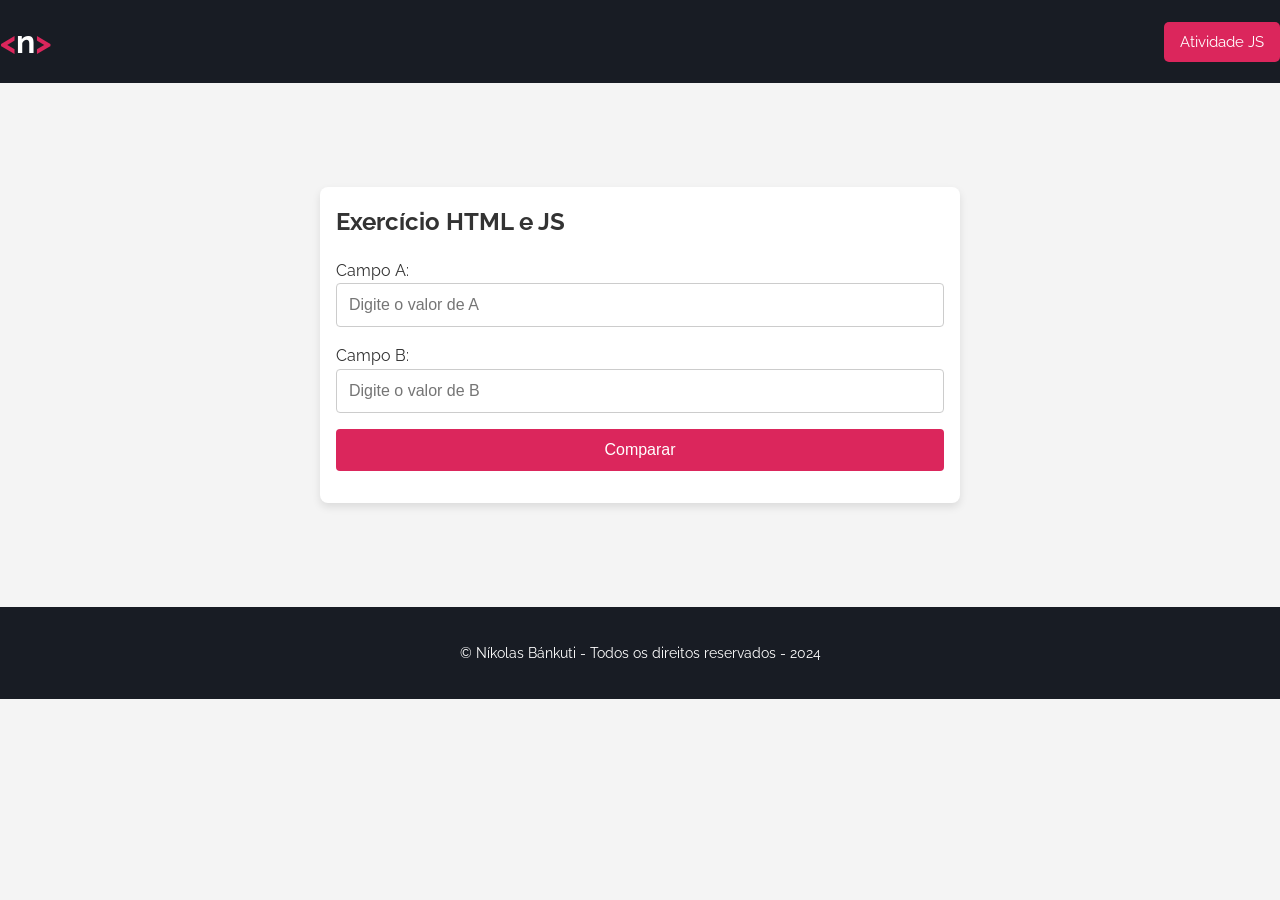
<file: index.html>
<!DOCTYPE html>
<html lang="pt-br">

<head>
    <meta charset="UTF-8">
    <meta name="viewport" content="width=device-width, initial-scale=1.0">
    <meta name="description" content="Página de exercício HTML e JS com formulário interativo.">
    <link rel="preconnect" href="https://fonts.googleapis.com">
    <link rel="preconnect" href="https://fonts.gstatic.com" crossorigin>
    <link href="https://fonts.googleapis.com/css2?family=Raleway:wght@400;700&family=Roboto:wght@400;500&display=swap" rel="stylesheet">
    <link rel="stylesheet" href="./main.css">
    <title>Exercício HTML e JS</title>
</head>

<body>
    <header>
        <div class="container">
            <h1>
                <a href="https://github.com/nikolasbrp" target="_blank" aria-label="Link para o GitHub" title="Link para o GitHub">
                    <span class="logo-color">&lt;</span>n<span class="logo-color">&gt;</span>
                </a>
            </h1>
            <nav>
                <ul>
                    <li><a href="#formulario">Atividade JS</a></li>
                </ul>
            </nav>
        </div>
    </header>

    <main>
        <div class="container-form" id="formulario">
            <h2>Exercício HTML e JS</h2>
            <form id="form-campos">
                <label for="campo-a">Campo A:</label>
                <input type="number" id="campo-a" placeholder="Digite o valor de A" required>
                
                <label for="campo-b">Campo B:</label>
                <input type="number" id="campo-b" placeholder="Digite o valor de B" required>
                
                <button type="submit" id="btn-submit">Comparar</button>
                <p id="mensagem"></p>
            </form>
        </div>
    </main>

    <footer>
        <div class="container">
            <p>&copy; Níkolas Bánkuti - Todos os direitos reservados - 2024</p>
        </div>
    </footer>
    <script src="./main.js"></script>
</body>

</html>
</file>
<file: main.css>
* {
    box-sizing: border-box;
    margin: 0;
    padding: 0;
}

body {
    font-family: "Raleway", serif;
    line-height: 1.6;
    color: #333;
    background-color: #f4f4f4;
}

header {
    padding: 16px 0;
    background-color: #181c24;
    color: #ecf0f1;
}

header .container {
    display: flex;
    align-items: center;
    justify-content: space-between;
    max-width: 1280px;
    margin: 0 auto;
    width: 100%;
}

header a {
    text-decoration: none;
    color: #fff;
    transition: color 0.3s ease;
}

.logo-color {
    color: #db265c;
}

header ul {
    display: flex;
    gap: 16px;
    list-style: none;
}

header li {
    background-color: #db265c;
    padding: 8px 16px;
    border-radius: 5px;
    font-size: 15px;
    font-weight: 400;
    transition: all 0.3s ease;
    cursor: pointer;
}

header li:hover {
    font-weight: 900;
    font-size: 16px;
}

main {
    padding: 24px 16px;
}

main h2 {
    font-size: 24px;
    margin-bottom: 16px;
}

.container-form {
    max-width: 640px;
    margin: 80px auto;
    padding: 16px;
    background-color: #fff;
    border-radius: 8px;
    box-shadow: 0 4px 8px rgba(0, 0, 0, 0.1);
}

form input,
form textarea,
form button {
    display: block;
    width: 100%;
    margin-bottom: 16px;
    padding: 12px;
    font-size: 16px;
    border: 1px solid #ccc;
    border-radius: 4px;
}

form input:focus,
form textarea:focus,
form button:focus {
    outline: none;
    border-color: #db265c;
    box-shadow: 0 0 4px rgba(219, 38, 92, 0.5);
}

form button {
    background-color: #db265c;
    color: #fff;
    border: none;
    cursor: pointer;
    transition: background-color 0.3s ease;
}

form button:hover {
    background-color: #bf1f4f;
}

footer {
    background-color: #181c24;
    color: #fff;
    text-align: center;
    padding: 35px 16px;
    font-size: 14px;
}

#mensagem {
    font-size: 13px;
}
</file>
